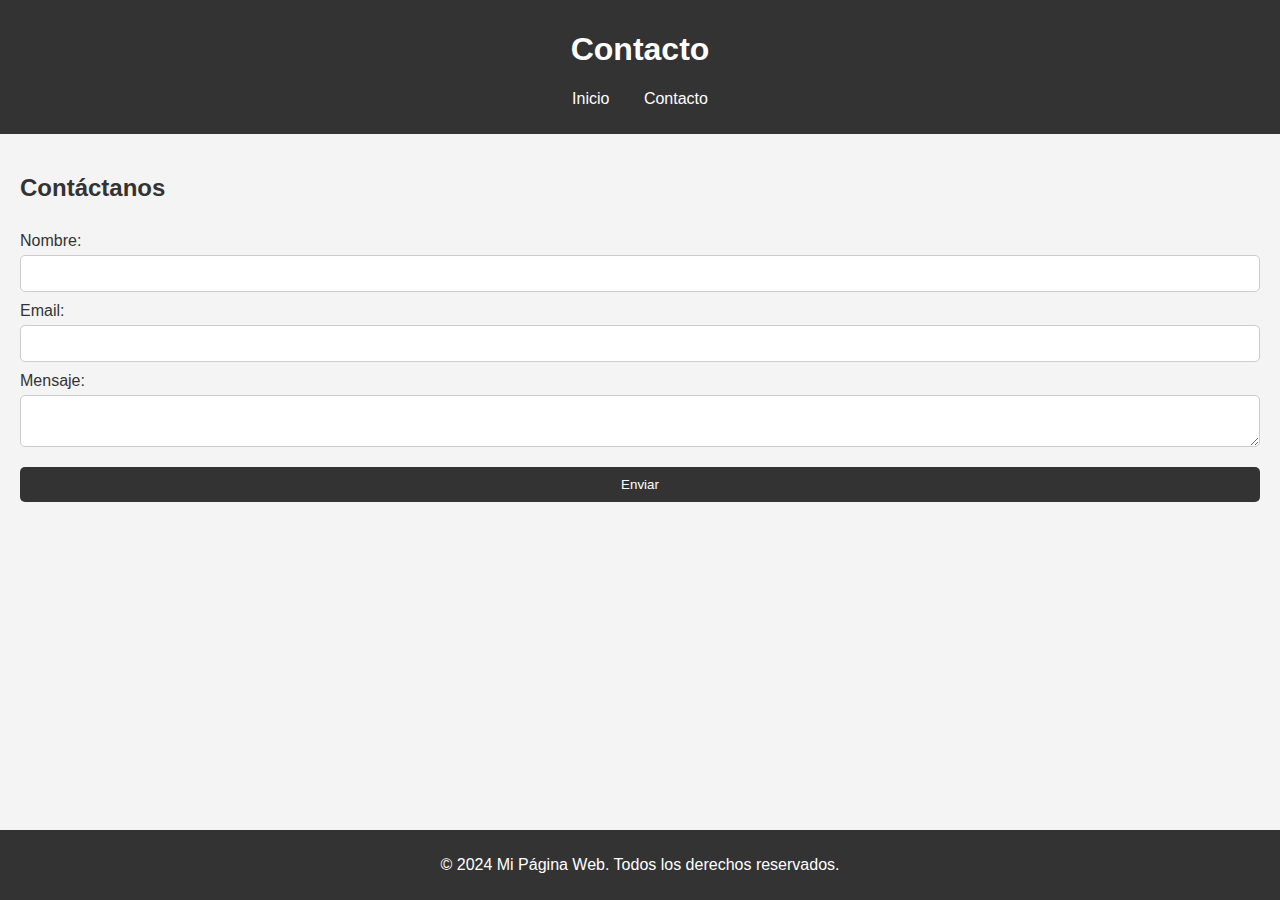
<file: contacto.html>
<!DOCTYPE html>
<html lang="es">
<head>
    <meta charset="UTF-8">
    <meta name="viewport" content="width=device-width, initial-scale=1.0">
    <title>Contacto</title>
    <link rel="stylesheet" href="styles.css">
</head>
<body>
    <header>
        <h1>Contacto</h1>
        <nav>
            <ul>
                <li><a href="index.html">Inicio</a></li>
                <li><a href="contacto.html">Contacto</a></li>
            </ul>
        </nav>
    </header>
    <main>
        <section>
            <h2>Contáctanos</h2>
            <form action="#" method="post">
                <label for="nombre">Nombre:</label>
                <input type="text" id="nombre" name="nombre" required>
                
                <label for="email">Email:</label>
                <input type="email" id="email" name="email" required>
                
                <label for="mensaje">Mensaje:</label>
                <textarea id="mensaje" name="mensaje" required></textarea>
                
                <button type="submit">Enviar</button>
            </form>
        </section>
    </main>
    <footer>
        <p>&copy; 2024 Mi Página Web. Todos los derechos reservados.</p>
    </footer>
</body>
</html>
</file>
<file: styles.css>
body {
    font-family: Arial, sans-serif;
    margin: 0;
    padding: 0;
    background-color: #f4f4f4;
    color: #333;
}

header {
    background-color: #333;
    color: #fff;
    padding: 10px 0;
    text-align: center;
}

nav ul {
    list-style: none;
    padding: 0;
}

nav ul li {
    display: inline;
    margin: 0 15px;
}

nav ul li a {
    color: #fff;
    text-decoration: none;
}

main {
    padding: 20px;
}

section {
    margin-bottom: 20px;
}

form {
    display: flex;
    flex-direction: column;
}

label {
    margin-top: 10px;
}

input, textarea {
    padding: 10px;
    margin-top: 5px;
    border: 1px solid #ccc;
    border-radius: 5px;
}

button {
    margin-top: 20px;
    padding: 10px;
    background-color: #333;
    color: #fff;
    border: none;
    border-radius: 5px;
    cursor: pointer;
}

button:hover {
    background-color: #555;
}

footer {
    background-color: #333;
    color: #fff;
    text-align: center;
    padding: 10px 0;
    position: fixed;
    bottom: 0;
    width: 100%;
}

#mapa {
    height: 300px;
    background-color: #ddd;
}
</file>
